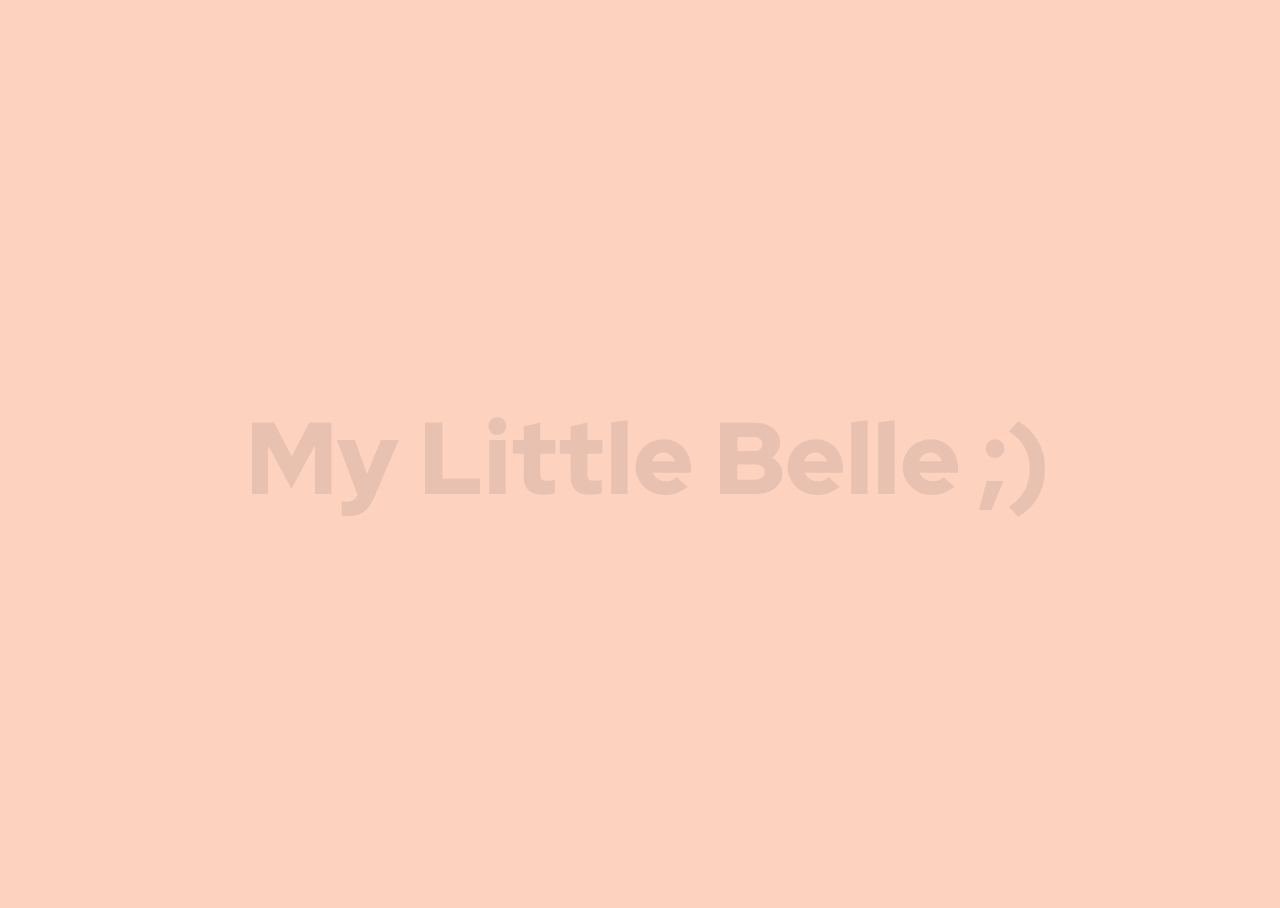
<file: index.html>
<!DOCTYPE html>
<html lang="en" dir="ltr">
  <head>
    <meta charset="utf-8">
    <link rel="stylesheet" href="styles1.css/stylesTest.css">
    <title></title>
  </head>
  <body>
 <a href="index2.html"><h1 class="belle" class="man">My Little Belle ;)</h1></a>
  </body>
</html>
</file>
<file: styles1.css/stylesTest.css>
@import url('https://fonts.googleapis.com/css?family=Red+Hat+Display:900&display=swap');

html {
  width: 100%;
  height: 100%;
}

body {
  width: 100vw;
  height: 100vh;
  display: flex;
  flex-direction: row;
  justify-content: center;
  align-items: center;
  align-content: center;
  flex-wrap: wrap;
  background: #FDD2BF;
}


.belle {
  font-size: 8vw;
  line-height: 8vw;
  margin: 0;
  font-family: 'Red Hat Display', sans-serif;
  font-weight: 900;
  background: url(https://lh3.googleusercontent.com/QOVoQMgX0yv3zjMUjFdramgUQCcfAgQdBt6JvBCqsVZLpRrtwXG-xQ5YhGsXvx-0HZh2=s85);
  background-size: 40%;
  background-position: 50% 50%;
  -webkit-background-clip: text;
  color: rgba(0,0,0,0.08);
  animation: zoomout 20s ease 500ms forwards;
}
@keyframes zoomout {
  from {
    background-size: 40%;
  }
  to {
    background-size: 10%;
  }
}
a:link {
  text-decoration: none;
}

a:visited {
  text-decoration: none;
}

a:hover {
  text-decoration: none;
}

a:active {
  text-decoration: none;
}
</file>
